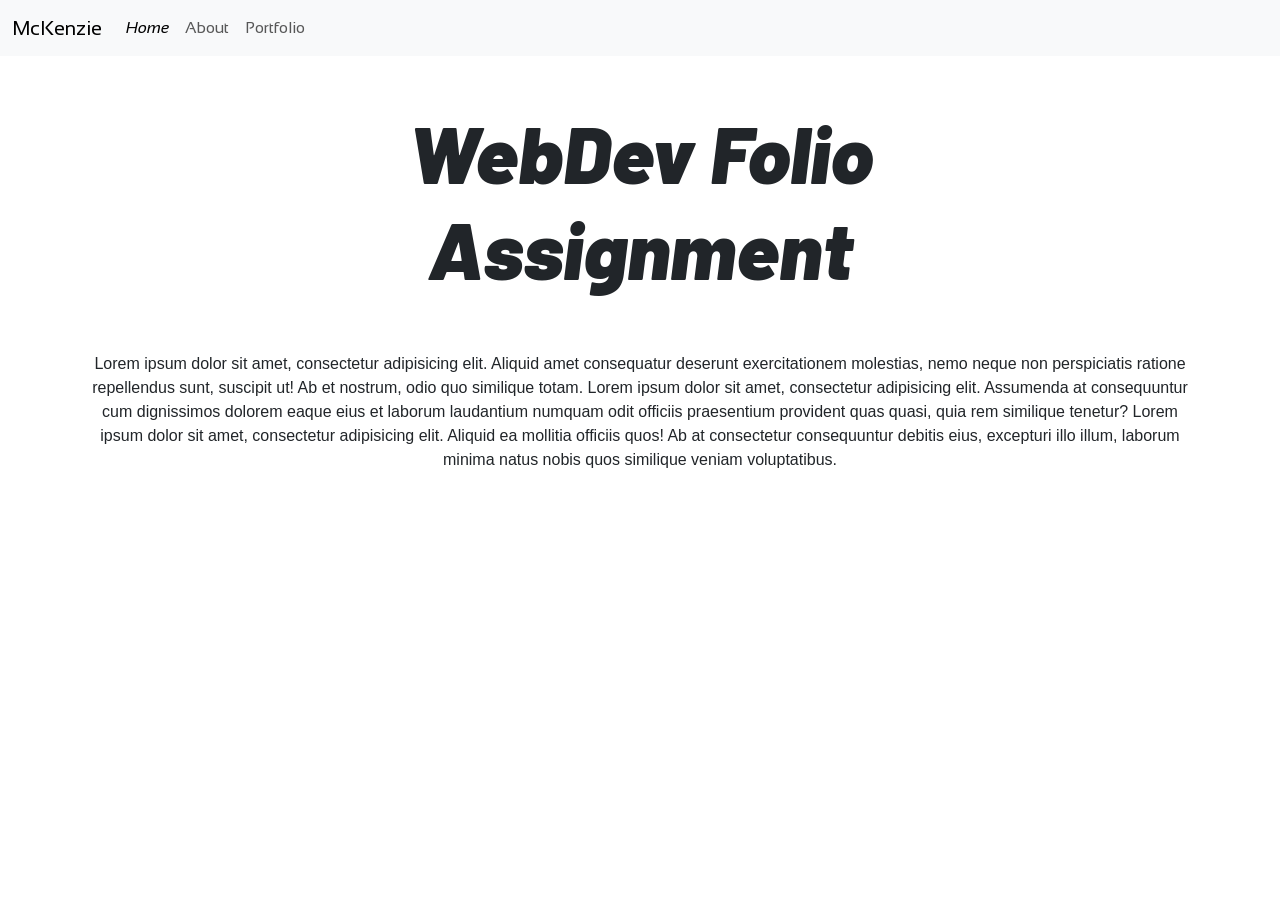
<file: index.html>
<!doctype html>
<html lang="en">
<head>
    <meta charset="UTF-8">
    <meta name="viewport" content="width=device-width, initial-scale=1">
    <!-- bootstrap stuff -->
    <link href="https://cdn.jsdelivr.net/npm/bootstrap@5.3.8/dist/css/bootstrap.min.css" rel="stylesheet" integrity="sha384-sRIl4kxILFvY47J16cr9ZwB07vP4J8+LH7qKQnuqkuIAvNWLzeN8tE5YBujZqJLB" crossorigin="anonymous">
    <script src="https://cdn.jsdelivr.net/npm/bootstrap@5.3.8/dist/js/bootstrap.bundle.min.js" integrity="sha384-FKyoEForCGlyvwx9Hj09JcYn3nv7wiPVlz7YYwJrWVcXK/BmnVDxM+D2scQbITxI" crossorigin="anonymous"></script>
    <!-- google font stuff -->
    <link rel="preconnect" href="https://fonts.googleapis.com">
    <link rel="preconnect" href="https://fonts.gstatic.com" crossorigin>
    <link href="https://fonts.googleapis.com/css2?family=Barlow:ital,wght@1,900&family=SN+Pro&family=Sansation:ital@0;1&display=swap" rel="stylesheet">
    <!-- css -->
    <link rel="stylesheet" href="styles.css">
    <title>Home</title>
</head>
<!-- Navbar -->
<nav class="navbar navbar-expand-lg bg-body-tertiary">
    <div class="container-fluid">
        <a class="navbar-brand sansation-regular" href="index.html">McKenzie</a>
        <button class="navbar-toggler" type="button" data-bs-toggle="collapse" data-bs-target="#navbarNavAltMarkup" aria-controls="navbarNavAltMarkup" aria-expanded="false" aria-label="Toggle navigation">
            <span class="navbar-toggler-icon"></span>
        </button>
        <div class="collapse navbar-collapse" id="navbarNavAltMarkup">
            <div class="navbar-nav">
                <a class="nav-link active sansation-regular-italic" aria-current="page" href="index.html">Home</a>
                <a class="nav-link sansation-regular" href="about.html">About</a>
                <a class="nav-link sansation-regular" href="folio.html">Portfolio</a>
            </div>
        </div>
    </div>
</nav>
<body>
<div class="container">
    <div class="row">
        <div class="col-12">
            <h1 class="barlow-black-italic-big text-center pt-5 d-none d-sm-block">WebDev Folio<br>Assignment</h1>
            <h1 class="barlow-black-italic-small text-center d-sm-none">WebDev Folio<br>Assignment</h1>
        </div>
    </div>
    <div class="row">
        <div class="col-12">
            <p class="text-center pt-5">Lorem ipsum dolor sit amet, consectetur adipisicing elit. Aliquid amet consequatur deserunt exercitationem molestias, nemo neque non perspiciatis ratione repellendus sunt, suscipit ut! Ab et nostrum, odio quo similique totam. Lorem ipsum dolor sit amet, consectetur adipisicing elit. Assumenda at consequuntur cum dignissimos dolorem eaque eius et laborum laudantium numquam odit officiis praesentium provident quas quasi, quia rem similique tenetur? Lorem ipsum dolor sit amet, consectetur adipisicing elit. Aliquid ea mollitia officiis quos! Ab at consectetur consequuntur debitis eius, excepturi illo illum, laborum minima natus nobis quos similique veniam voluptatibus.</p>

        </div>
    </div>
</div>
</body>
</html>
</file>
<file: styles.css>
body {
    font-family: "SN Pro", sans-serif;
    font-optical-sizing: auto;
    font-weight: 400;
    font-style: normal;
}


.barlow-black-italic-big {
    font-family: "Barlow", sans-serif;
    font-weight: 900;
    font-style: italic;
    font-size: 5rem;
}
.barlow-black-italic-small {
    font-family: "Barlow", sans-serif;
    font-weight: 900;
    font-style: italic;
    font-size: 3rem;
}

.sansation-regular {
    font-family: "Sansation", sans-serif;
    font-weight: 400;
    font-style: normal;
}

.sansation-regular-italic {
    font-family: "Sansation", sans-serif;
    font-weight: 400;
    font-style: italic;
}
</file>
